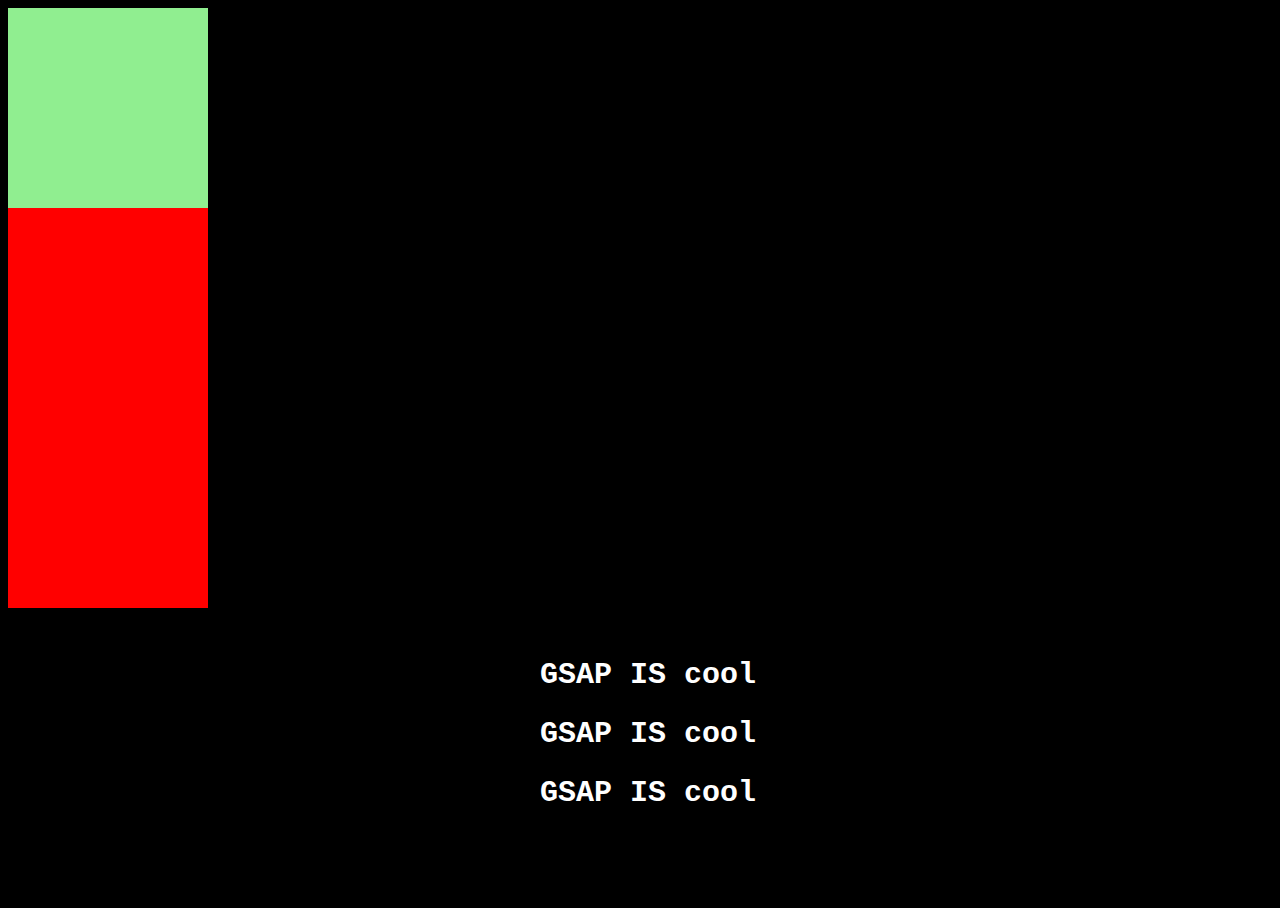
<file: Basic/index.html>
<!DOCTYPE html>
<html lang="en">
  <head>
    <meta charset="UTF-8" />
    <meta name="viewport" content="width=device-width, initial-scale=1.0" />
    <title>Document</title>
    <link rel="stylesheet" href="./Style.css" />
  </head>
  <body>
    <div id="box3"></div>
    <div id="box1"></div>
    <div id="box2"></div>

    <div id="text-con">
      <h2>GSAP IS cool</h2>
      <h2>GSAP IS cool</h2>
      <h2>GSAP IS cool</h2>
    </div>

    <script
      src="https://cdnjs.cloudflare.com/ajax/libs/gsap/3.13.0/gsap.min.js"
      integrity="sha512-NcZdtrT77bJr4STcmsGAESr06BYGE8woZdSdEgqnpyqac7sugNO+Tr4bGwGF3MsnEkGKhU2KL2xh6Ec+BqsaHA=="
      crossorigin="anonymous"
      referrerpolicy="no-referrer"
    ></script>
    <script src="./Script.js"></script>
  </body>
</html>
</file>
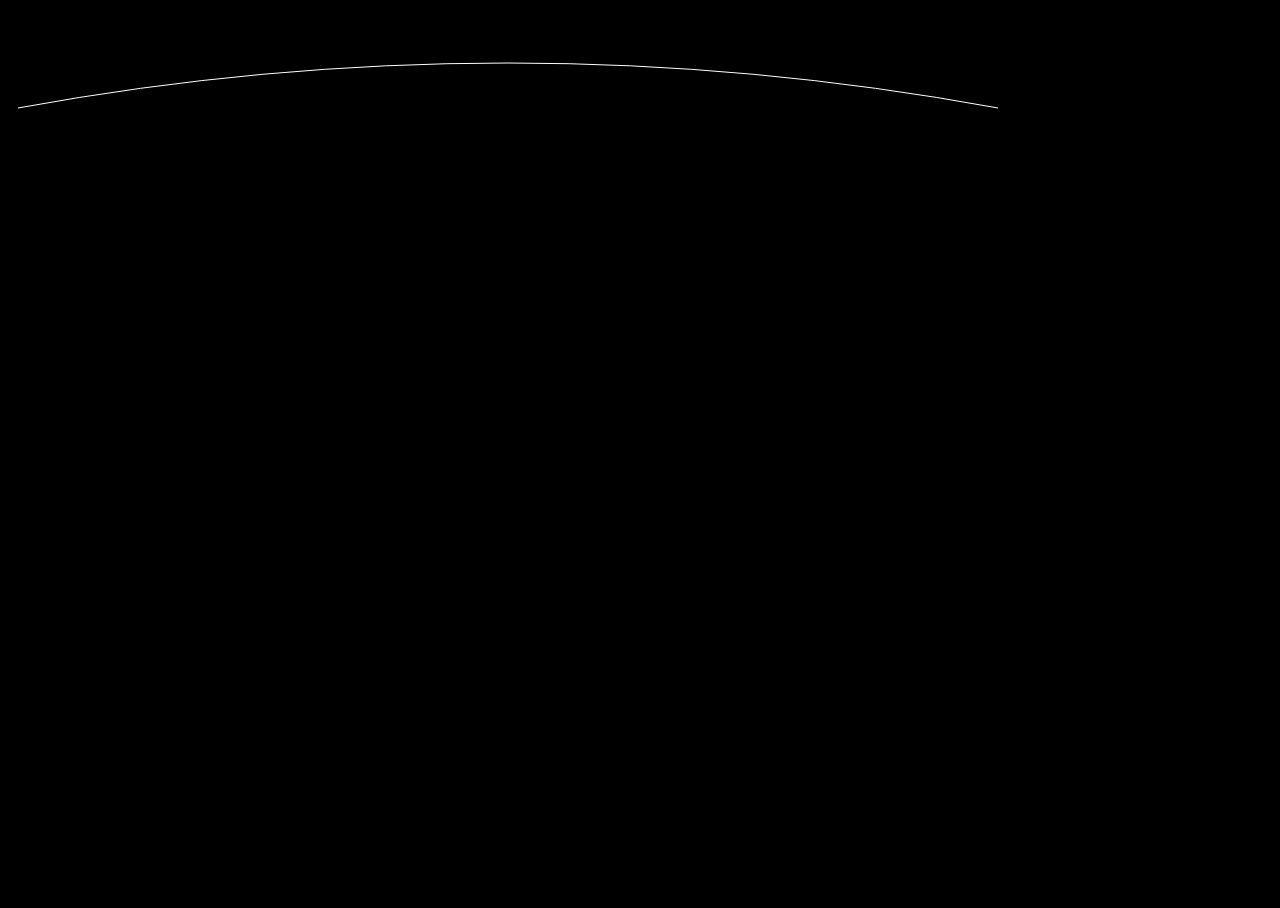
<file: SVG/index.html>
<!DOCTYPE html>
<html lang="en">
  <head>
    <meta charset="UTF-8" />
    <meta name="viewport" content="width=device-width, initial-scale=1.0" />
    <title>Document</title>
    <link rel="stylesheet" href="./Style.css" />
  </head>
  <body>
    <div id="string">
      <svg width="1470" height="160">
        <path d="M 10 100 Q 500 10 990 100" stroke="white" fill="transparent" />
      </svg>
    </div>
    <script src="https://cdn.jsdelivr.net/npm/gsap@3/dist/gsap.min.js"></script>
    <script src="./Script.js"></script>
  </body>
</html>
</file>
<file: Basic/Style.css>
html,
body {
  height: 100%;
  width: 100%;
}
body {
  background-color: black;
  color: white;
}
#box1 {
  height: 200px;
  width: 200px;
  background: red;
}
#box2 {
  height: 200px;
  width: 200px;
  background: red;
}
#box3 {
  height: 200px;
  width: 200px;
  background: lightgreen;
}

#text-con {
  text-align: center;
  margin-top: 50px;
  font-family: monospace;
  font-size: x-large;
}
</file>
<file: SVG/Style.css>
html,
body {
  height: 100%;
  width: 100%;
}
body {
  background-color: black;
}

#string {
  color: white;
  height: 200px;
  width: 100%;
  /* background-color: red; */
}

/* svg {
  background-color: orange;
} */
</file>
